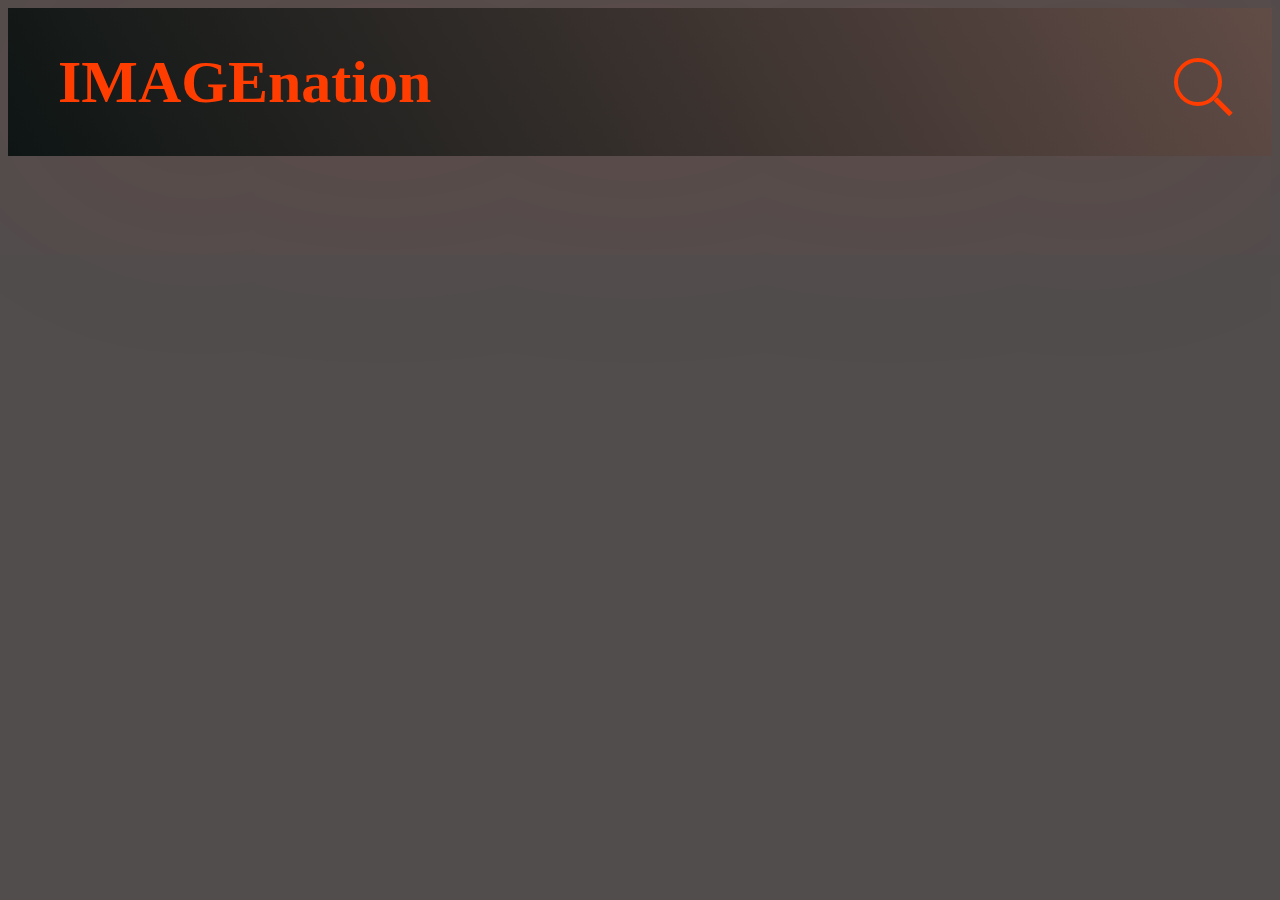
<file: src/index.html>
<!DOCTYPE html>
<html lang="en">
  <head>
    <meta charset="UTF-8" />
    <link rel="icon" type="image/svg+xml" href="/favicon.svg" />
    <meta name="viewport" content="width=device-width, initial-scale=1.0" />
    <title>IMAGEnation</title>
    <link
      rel="stylesheet"
      href="https://cdnjs.cloudflare.com/ajax/libs/modern-normalize/2.0.0/modern-normalize.min.css"
      integrity="sha512-4xo8blKMVCiXpTaLzQSLSw3KFOVPWhm/TRtuPVc4WG6kUgjH6J03IBuG7JZPkcWMxJ5huwaBpOpnwYElP/m6wg=="
      crossorigin="anonymous"
      referrerpolicy="no-referrer"
    />
    <link rel="preconnect" href="https://fonts.googleapis.com" />
    <link rel="preconnect" href="https://fonts.gstatic.com" crossorigin />
    <link
      href="https://fonts.googleapis.com/css2?family=Montserrat:ital,wght@0,100..900;1,100..900&display=swap"
      rel="stylesheet"
    />
    <link rel="stylesheet" href="./css/styles.css" />
  </head>

  <body>
    <section class="search-section">
      <h1 class="logo"><a href="">IMAGEnation</a></h1>
      <form class="search-form">
        <input
          type="text"
          name="query"
          placeholder="Search images..."
          required
        />
        <button type="submit">Search</button>
        <p class="handle"></p>
      </form>
    </section>
    <div class="loader is-hidden"></div>
    <ul class="gallery"></ul>
  </body>

  <script type="module" src="./main.js"></script>
</html>
</file>
<file: src/css/styles.css>
@import url('./reset.css');

:root {
  font-size: 16px;
  line-height: 24px;
  font-weight: 400;

  background-color: #514d4d;
  color: rgba(255, 255, 255, 0.87);

  font-synthesis: none;
  text-rendering: optimizeLegibility;
  -webkit-font-smoothing: antialiased;
  -moz-osx-font-smoothing: grayscale;
  -webkit-text-size-adjust: 100%;
}

/* SEARCHING FORM */

.logo {
  font-size: 24px;
  color: #ff3d00;
}

.search-section {
  display: flex;
  flex-direction: column;
  align-items: flex-start;
  padding: 20px 25px 20px;
  gap: 8px;
  background: rgb(14, 21, 20);
  /* #0E1514 */
  background: linear-gradient(
    60deg,
    rgba(14, 21, 20, 1) 0%,
    rgba(255, 61, 0, 0.09567577030812324) 100%
  );
  -webkit-box-shadow: 10px 10px 300px 0px rgba(255, 61, 0, 0.12);
  -moz-box-shadow: 10px 10px 300px 0px rgba(255, 61, 0, 0.12);
  box-shadow: 10px 10px 300px 0px rgba(255, 61, 0, 0.12);
}

.search-form button {
  display: none;
  color: #ff3d00;
  border: none;
  background-color: transparent;
}

.search-form {
  font-size: 20px;
  border: solid 4.8px #ff3d00;
  display: flex;
  position: relative;
  border-radius: 24px;
}
.search-form input[type='text'] {
  color: #ff3d00;
  background-color: transparent;
  font-weight: bold;
  width: 24px;
  height: 24px;
  padding: 4.8px 18.6px 4.8px 5.4px;
  border: none;
  box-sizing: border-box;
  border-radius: 24px;
  transition: width 800ms cubic-bezier(0.68, -0.55, 0.27, 1.55) 150ms;
}
.search-form input[type='text']:focus {
  outline: none;
}

.search-form input[type='text']::placeholder {
  font-size: 16px;
  line-height: 24px;
  font-weight: 400;
  color: #ff3d00;
}

.search-form input[type='text']:focus,
.search-form input[type='text']:not(:placeholder-shown) {
  width: 180px;
  transition: width 800ms cubic-bezier(0.68, -0.55, 0.27, 1.55);
  background-color: transparent;
}
.search-form input[type='text']:focus + button[type='submit'] {
  display: block;
}
button[type='submit']:active {
  display: block;
}
.search-form .handle {
  background-color: transparent;
  width: 22.4px;
  height: 22.4px;
  border: 0;
  padding: 0;
  outline: 0;
  display: flex;
  justify-content: center;
  align-items: center;
  position: absolute;

  top: -6px;
  right: 10px;

  transform: rotate(-45deg) translateY(35.2px);
  transition: transform 150ms ease-out 150ms;
}
.search-form .handle:before,
.search-form .handle:after {
  content: '';
  background-color: #ff3d00;
  width: 4.8px;
  height: 22.4px;
  position: absolute;
}
.search-form .handle:after {
  transform: rotate(90deg);
  opacity: 0;
  transition: transform 150ms ease-out, opacity 150ms ease-out;
}

/* simple search form-------------------------- */
/* 
.search-form {
  display: flex;
  justify-content: center;
  align-items: center;
  margin-top: 50px;
  margin-bottom: 50px;
}

.search-form input {
  width: 280px;
  height: 60px;
  padding: 10px;

  font-size: 16px;

  outline: none;
  border: none;
  border-top-left-radius: 5px;
  border-bottom-left-radius: 5px;
}

.search-form input::placeholder {
  font-size: 16px;
  color: #ff3d00;
}

.search-form button {
  width: 100px;
  height: 60px;

  font-size: 16px;

  border: none;
  border-top-right-radius: 5px;
  border-bottom-right-radius: 5px;
  background-color: #cf777c;
  cursor: pointer;
  transition: background-color 300ms linear, color 300ms linear;
}

.search-form button:hover,
.search-form button:focus {
  background-color: #ff3d00;
  color: #ffffff;
} */

/* LOADER */
/* Для приховування кастомного анімованого лоудера коли контент вже завантажено */
.is-hidden {
  position: absolute;
  width: 1px;
  height: 1px;
  margin: -1px;
  border: 0;
  padding: 0;
  white-space: nowrap;
  clip-path: inset(100%);
  clip: rect(0 0 0 0);
  overflow: hidden;
}

.loader {
  margin: 20px auto;
  transform: rotateZ(45deg);
  perspective: 1000px;
  border-radius: 50%;
  width: 48px;
  height: 48px;
  color: #fff;
}
.loader:before,
.loader:after {
  content: '';
  display: block;
  position: absolute;
  top: 0;
  left: 0;
  width: inherit;
  height: inherit;
  border-radius: 50%;
  transform: rotateX(70deg);
  animation: 1s spin linear infinite;
}
.loader:after {
  color: #ff3d00;
  transform: rotateY(70deg);
  animation-delay: 0.4s;
}

@keyframes rotate {
  0% {
    transform: translate(-50%, -50%) rotateZ(0deg);
  }
  100% {
    transform: translate(-50%, -50%) rotateZ(360deg);
  }
}

@keyframes rotateccw {
  0% {
    transform: translate(-50%, -50%) rotate(0deg);
  }
  100% {
    transform: translate(-50%, -50%) rotate(-360deg);
  }
}

@keyframes spin {
  0%,
  100% {
    box-shadow: 0.2em 0px 0 0px currentcolor;
  }
  12% {
    box-shadow: 0.2em 0.2em 0 0 currentcolor;
  }
  25% {
    box-shadow: 0 0.2em 0 0px currentcolor;
  }
  37% {
    box-shadow: -0.2em 0.2em 0 0 currentcolor;
  }
  50% {
    box-shadow: -0.2em 0 0 0 currentcolor;
  }
  62% {
    box-shadow: -0.2em -0.2em 0 0 currentcolor;
  }
  75% {
    box-shadow: 0px -0.2em 0 0 currentcolor;
  }
  87% {
    box-shadow: 0.2em -0.2em 0 0 currentcolor;
  }
}

/* GALLERY */

.gallery {
  margin-top: 50px;
  margin-bottom: 50px;
}

.gallery-image {
  width: 100%;
  height: 250px;
  object-fit: cover;
}

.gallery-item {
  max-width: 304px;
  height: 100%;
  border: 1px solid #ff3d00;
  margin: 8px auto;
}

.image-description {
  display: flex;
  flex-wrap: wrap;
  justify-content: space-around;
  background-color: #fff;
  border-top: 1px solid #ff3d00;
  padding: 3px;
}

.info-item {
  text-align: center;
}

.info-title {
  font-family: 'Montserrat', sans-serif;
  font-weight: 600;
  font-size: 12px;
  line-height: 1.33333;
  letter-spacing: 0.04em;
  color: #2e2f42;
}
.info-value {
  font-family: 'Montserrat', sans-serif;
  font-weight: 400;
  font-size: 12px;
  line-height: 2;
  letter-spacing: 0.04em;
  color: #2e2f42;
}

/* ==========load-more================== */
.load-more {
  width: 150px;
  height: 60px;
  margin: 50px auto;
  background-color: #ff3d00;
  -webkit-box-shadow: 10px 10px 300px 120px rgba(168, 92, 69, 1);
  -moz-box-shadow: 10px 10px 300px 120px rgba(168, 92, 69, 1);
  box-shadow: 10px 10px 300px 120px rgba(168, 92, 69, 1);

  font-size: 24px;
  color: #fff;
  display: flex;
  justify-content: center;
  align-items: center;
  border: none;
  border-radius: 4px;
}

/* ================АДАПТИВ================ */

@media screen and (min-width: 768px) {
  .logo {
    font-size: 60px;
  }

  .search-section {
    flex-direction: row;
    padding: 50px;
    align-items: center;
    justify-content: space-between;
  }

  .search-form input[type='text']:focus,
  .search-form input[type='text']:not(:placeholder-shown) {
  }

  .search-form input[type='text'] {
    color: #ff3d00;
    background-color: transparent;
    font-weight: bold;
    width: 40px;
    height: 40px;
    padding: 4.8px 33.6px 4.8px 6.4px;
    border: none;
    box-sizing: border-box;
    border-radius: 40px;
    transition: width 800ms cubic-bezier(0.68, -0.55, 0.27, 1.55) 150ms;
  }

  .search-form .handle {
    top: 8.8px;
    right: 8.8px;
  }

  .gallery {
    display: flex;
    flex-wrap: wrap;
    align-items: center;
    justify-content: center;
    gap: 8px;
  }

  .gallery-image {
    width: 100%;
    height: 250px;
    object-fit: cover;
  }

  .gallery-item {
    height: 100%;
    max-width: 100%;
    width: calc((100% - 24px) / 2);
    margin: 0;
  }
}

@media screen and (min-width: 1024px) {
  .gallery-item {
    height: 100%;
    width: calc((100% - 32px) / 3);
  }
}

@media screen and (min-width: 1200px) {
  .search-form input[type='text']:focus,
  .search-form input[type='text']:not(:placeholder-shown) {
    width: 288px;
  }

  .gallery-image {
    width: 100%;
    height: 250px;
    object-fit: cover;
  }

  .gallery-item {
    height: 100%;
    width: calc((100% - 48px) / 5);
  }
}
</file>
